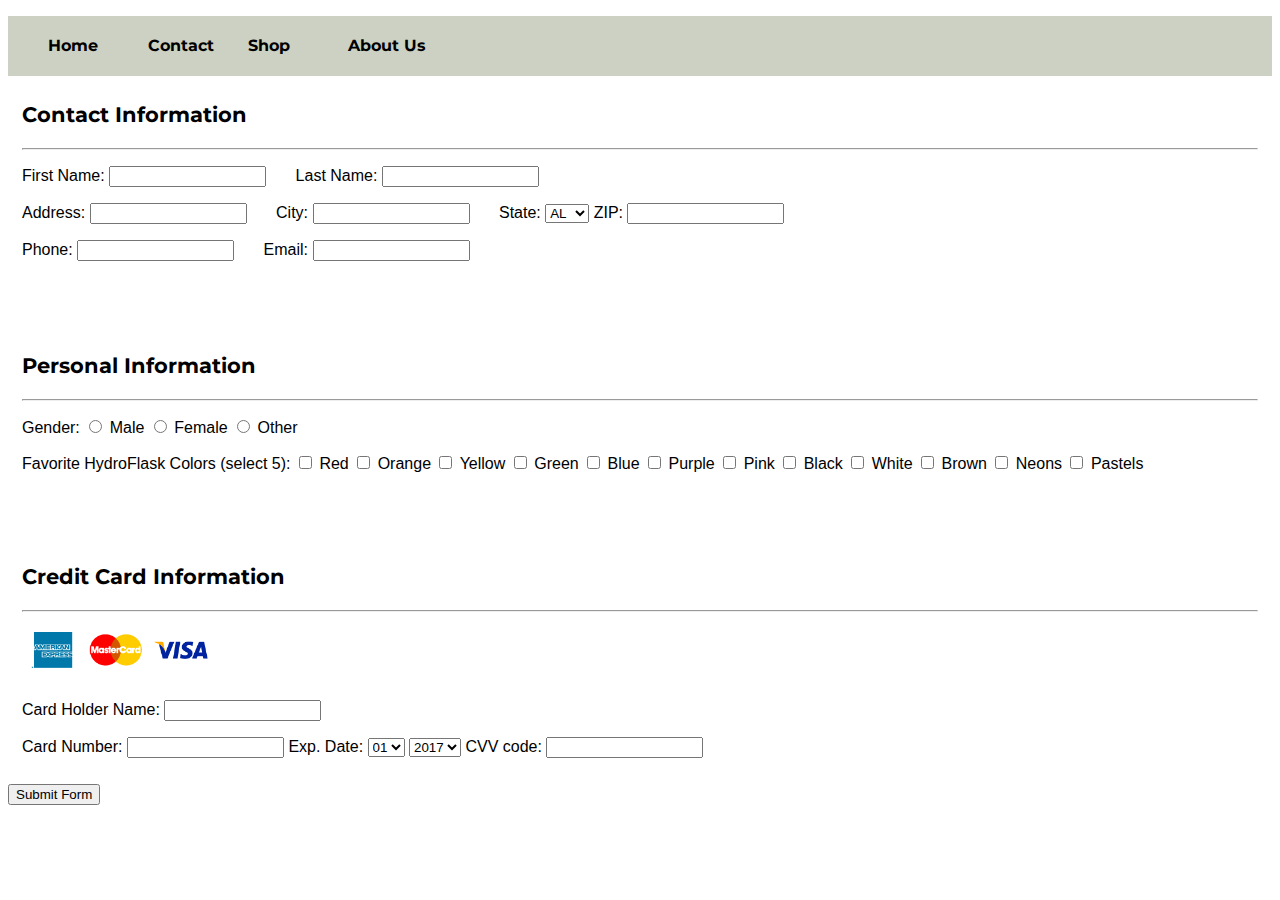
<file: contact.html>
<!doctype html>
<html>
<head>
<link href="https://fonts.googleapis.com/css?family=Montserrat" rel="stylesheet">
<link href="css/style.css" rel="stylesheet" type="text/css">
<meta charset="UTF-8">
<title>Untitled Document</title>
</head>

<body>

<nav>
<ul>
	<li><a href="index.html">Home</a></li>
    <li><a href="contact.html">Contact</a></li>
    <li><a href="shop.html">Shop</a></li>
    <li><a href="about.html">About Us</a></li>
</ul>

</nav>

<form>

<fieldset>

<h3>Contact Information</h3>
<hr>
<p>
<label>First Name: 
<input type="text" name="lastname"/></label>

<label>Last Name:
<input type="text" name="lastname"/></label>
</p>

<p>
<label>Address:
<input type="text" name="address"/></label>

<label>City:
<input type="text" name="city"/></label>

<label>State:
<select>
	<option>AL</option>
    <option>AK</option>
    <option>AZ</option>
    <option>AR</option>
    <option>CA</option>
    <option>CO</option>
    <option>CT</option>
    <option>DE</option>
    <option>FL</option>
    <option>GA</option>
    <option>HI</option>
    <option>ID</option>
    <option>IL</option>
    <option>IN</option>
    <option>IA</option>
    <option>KS</option>
    <option>KY</option>
    <option>LA</option>
    <option>ME</option>
    <option>MD</option>
    <option>MA</option>
    <option>MI</option>
    <option>MN</option>
    <option>MS</option>
    <option>MO</option>
    <option>MT</option>
    <option>NE</option>
    <option>NV</option>
    <option>NH</option>
    <option>NJ</option>
    <option>NM</option>
    <option>NY</option>
    <option>NC</option>
    <option>ND</option>
    <option>OH</option>
    <option>OK</option>
    <option>OR</option>
    <option>PA</option>
    <option>RI</option>
    <option>SC</option>
    <option>SD</option>
    <option>TN</option>
    <option>TX</option>
    <option>UT</option>
    <option>VT</option>
    <option>VA</option>
    <option>WA</option>
    <option>WV</option>
    <option>WI</option>
    <option>WY</option>
</select>
</label>

<label>ZIP: 
<input type="text" name="zip"/></label>
</p>

<p>
<label>Phone:
<input type="text" name="phone"/></label>

<label>Email:
<input type="text" name="email"/></label>
</p>

</fieldset>

<fieldset>

<h3 class="header-margin">Personal Information</h3>
<hr>

<p>
<label>Gender:
<label><input type="radio" name="gender" value="male"> Male</label>
<label><input type="radio" name="gender" value="female"> Female</label>
<label><input type="radio" name="gender" value="other"> Other</label>
</label>
</p>

<p>
<label>Favorite HydroFlask Colors (select 5):
<label><input type="checkbox" name="colors" value="red" > Red</label>
<label><input type="checkbox" name="colors" value="orange" > Orange</label>
<label><input type="checkbox" name="colors" value="yellow" > Yellow</label>
<label><input type="checkbox" name="colors" value="green" > Green</label>
<label><input type="checkbox" name="colors" value="blue" > Blue</label>
<label><input type="checkbox" name="colors" value="purple" > Purple</label>
<label><input type="checkbox" name="colors" value="pink" > Pink</label>
<label><input type="checkbox" name="colors" value="black" > Black</label>
<label><input type="checkbox" name="colors" value="white" > White</label>
<label><input type="checkbox" name="colors" value="brown" > Brown</label>
<label><input type="checkbox" name="colors" value="neons" > Neons</label>
<label><input type="checkbox" name="colors" value="pastels" > Pastels</label>
</label>
</p>

</fieldset>

<fieldset>

<h3 class="header-margin">Credit Card Information</h3>
<hr>
<img src="images/amex.gif" alt="American Express logo" width="60px">
<img src="images/mastercard.gif" alt="Mastercard logo" width="60px">
<img src="images/visa.gif" alt="Visa logo" width="60px">


<p>
<label>Card Holder Name:
<input type="text" name="name"/></label>
</p>

<p>
<label>Card Number:
<input type="text" name="card number"/></label>

<label>Exp. Date:
	<select>
    	<option>01</option>
        <option>02</option>
        <option>03</option>
        <option>04</option>
        <option>05</option>
        <option>06</option>
        <option>07</option>
        <option>08</option>
        <option>09</option>
        <option>10</option>
        <option>11</option>
        <option>12</option>
    </select>
    <select>
    	<option>2017</option>
        <option>2018</option>
        <option>2019</option>
        <option>2020</option>
        <option>2021</option>
        <option>2022</option>
        <option>2023</option>
    </select>
</label>

<label>CVV code:
<input type="text" name="cvv"/></label>
</p>
</fieldset>


<button type="button">Submit Form</button>




</form>




</body>
</html>
</file>
<file: css/style.css>
@charset "UTF-8";
/* CSS Document */

* {
	font-family: Helvetica, Arial, sans-serif;
}


a {
	font-family: "Montserrat", sans-serif;
	font-weight:bold;
}

h1 {
	font-family: "Montserrat", sans-serif;
	font-weight:bold;
	
	text-align:left;
	
}

h2 {
	font-family: "Montserrat", sans-serif;
	font-weight:200;
	margin-top:-20px;
}

h3 {
	font-family: "Montserrat", sans-serif;
	font-weight:bold;
	text-align:left;
	font-size: 130%;
}

.header-margin {
	font-family: "Montserrat", sans-serif;
	font-weight:bold;
	text-align:left;
	font-size: 130%;
	margin-top:60px;
}

tr:nth-child(even) {
	background-color: #CCD1C3;
}
th {
	text-align:left;
	border-left:1px solid #aca9a9;
	padding: 3px 30px;
}

td {
	padding: 3px 30px;
	border-left: 1px solid #ACA9a9;
	border-right:1px solid #aca9a9;
}

table {
	border-collapse:collapse;
	border-bottom:1px solid #aca9a9;
}

tr:nth-child(2) {
	border-top:1px solid #aca9a9;
}
.image {
	border: 0px solid #aca9a9;
	vertical-align:bottom;
}


nav {
	background-color: #CCD1C3;
	width: 100%;
	height: 60px;
}

ul {
	list-style-type: none;
}
li {
	float: left;
	display: block;
	width: 100px;
	line-height: 60px;
}

a:link {
	text-decoration: none;
	color: black;
}
a:visited {
	color: black;
}
a:hover {
	color: #32966D;
}
a:active {
	color: #E0FF00;
}


fieldset {
	border-style:none;
}

fieldset:first-child input {
	margin-right:25px;

}


span {
	font-weight:200;
	font-style:italic;
}
</file>
